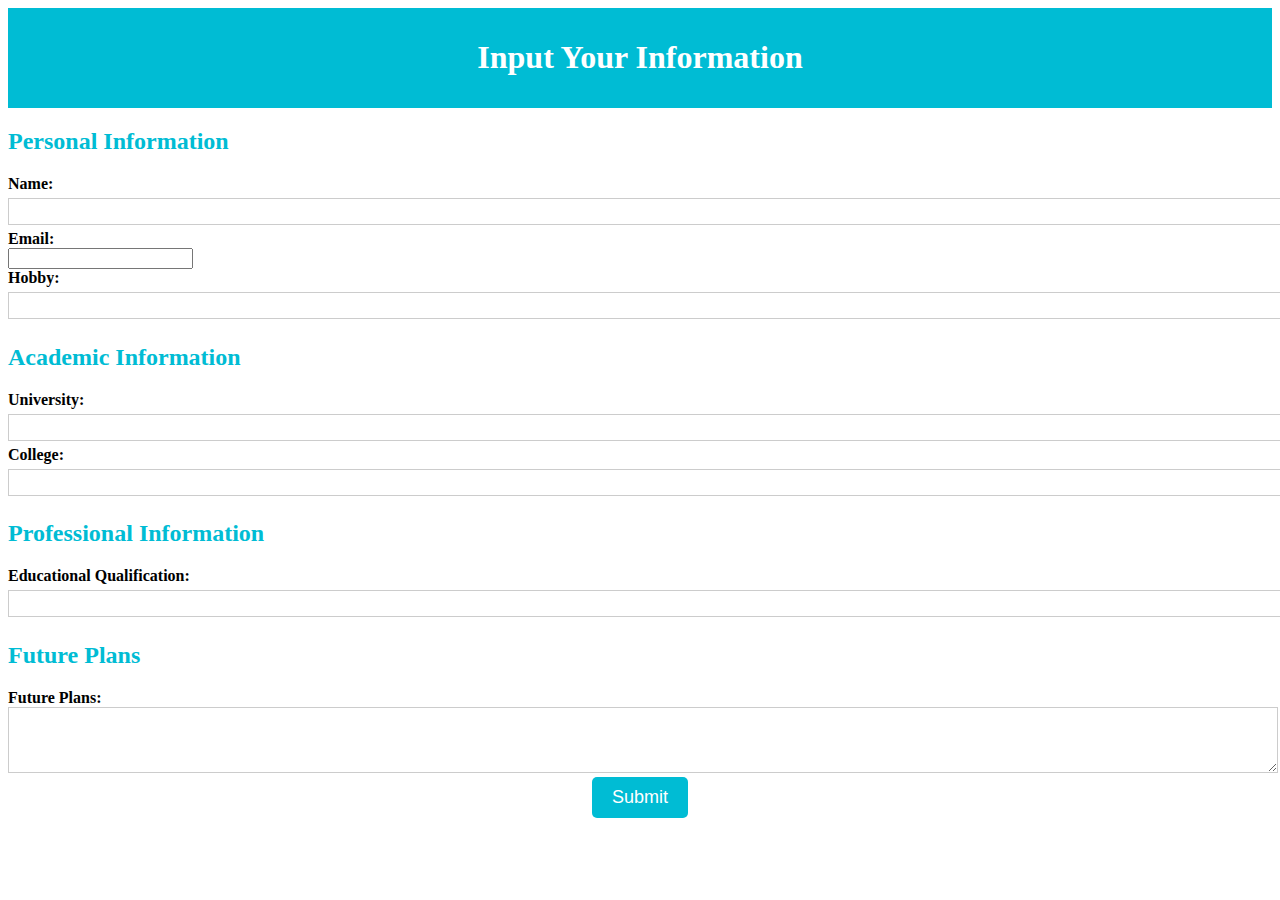
<file: project4.html>
<!DOCTYPE html>
<html lang="en">
<head>
    <meta charset="UTF-8">
    <title>Input Your Information</title>
    <!-- styles.css -->
    <link rel="stylesheet" href="style4.css">
    <!-- process.js -->
    <script src="process.js"></script>
</head>
<body>
    <header>
    <h1>Input Your Information</h1>
	</header>
    <form action="project5.html">
        <h2>Personal Information</h2>
        <label for="name">Name:</label>
        <br><input type="text" id="name" required>
        
        <label for="email">Email:</label>
        <br><input type="email" id="email" required>

        <br><label for="hobby">Hobby:</label>
        <input type="text" id="hobby">

        <h2>Academic Information</h2>
        <label for="university">University:</label>
        <input type="text" id="university" required>
        
        <label for="college">College:</label>
        <input type="text" id="college" required>

        <h2>Professional Information</h2>
        <label for="qualification">Educational Qualification:</label>
        <input type="text" id="qualification" required>

        <h2>Future Plans</h2>
        <label for="plans">Future Plans:</label>
        <textarea id="plans" rows="4" required></textarea>

        <div id="form-button">
            <button type="submit" onclick="displayInformation();">Submit</button>
        </div>
    </form>
</body>
</html>
</file>
<file: style4.css>
header {
  text-align: center;
  background-color:  #00BCD4;
  color: #fff;
  padding: 10px;
}

label {
  font-weight: bold;
  
}

input[type="text"] {
  width: 100%;
  padding: 5px;
  margin: 5px 0;
  border: 1px solid #ccc;
  
}

textarea {
  width: 100%;
  border: 1px solid #ccc;
}


section {
  margin: 20px;
  padding: 10px;
  border: 1px solid #ccc;
  border-radius: 5px;
  
}

input[type="submit"] {
  display: block;
  margin: 20px auto;
  background-color:#00BCD4;
  color: #fff;
  padding: 10px 20px;
  border: none;
  cursor: pointer;
}
h2{
	color:#00BCD4;
	
}
button {
    background-color: #00BCD4;
    color: #fff;
    padding: 10px 20px;
    border: none;
    border-radius: 5px;
    font-size: 18px;
    cursor: pointer;
    transition: background-color 0.3s;
}

#form-button{
    text-align: center;
}

button:hover {
    background-color: #0056b3;
}
</file>
